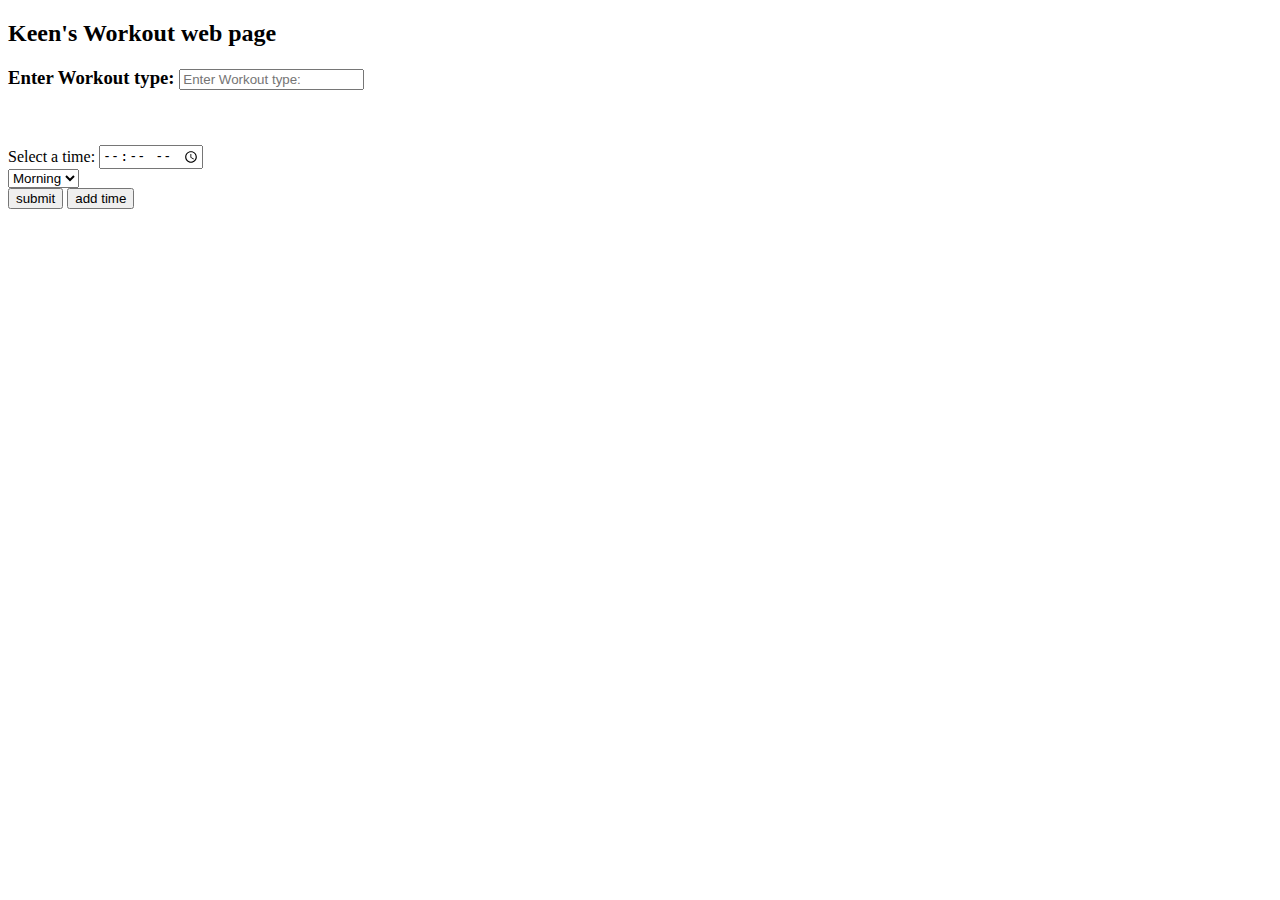
<file: index3.html>
<!DOCTYPE html> 
<html> 

    <title> Keen's Workout web page   </title> 



    <h2> Keen's Workout web page
        <br/>
    </h2>
          
    <body>
        <h3> Enter Workout type: 
            <input placeholder="Enter Workout type:" name="workout"/>  </h3>    <br/>
        
    <br/>
  
  
    Select a time: <input type="time" name="usr_time">
    <form>
            <select id="partofday">
           <option>Morning</option>
            <option>Day</option>
            <option>Evening</option>
            <option>Night</option>
            </select>
            </form>
  <input type="button" onclick="alert('function not implemented yet')" value="submit">  
  
  <button type="button" onclick= "add_time()"">
        add time </button> 
<!--/////////////////////////////////////////////////////////////////////////////////////////////////////////-->
  <script>
      function add_time()
    { 
        alert();
    }                                                                                                                                                                                                                                                                                                                                                                                                                                                                                                                                                                                                                                                                                                                                                                                                                                                                                                                                                                                                                                                                                                                                                                                                                                                                                                                                                                                                                                                                                                                                                                                                                                                                                                                                                                                                                                                                                                                                                                                                                                                                                                                              
    </script>


   </body>
    </html>
</file>
